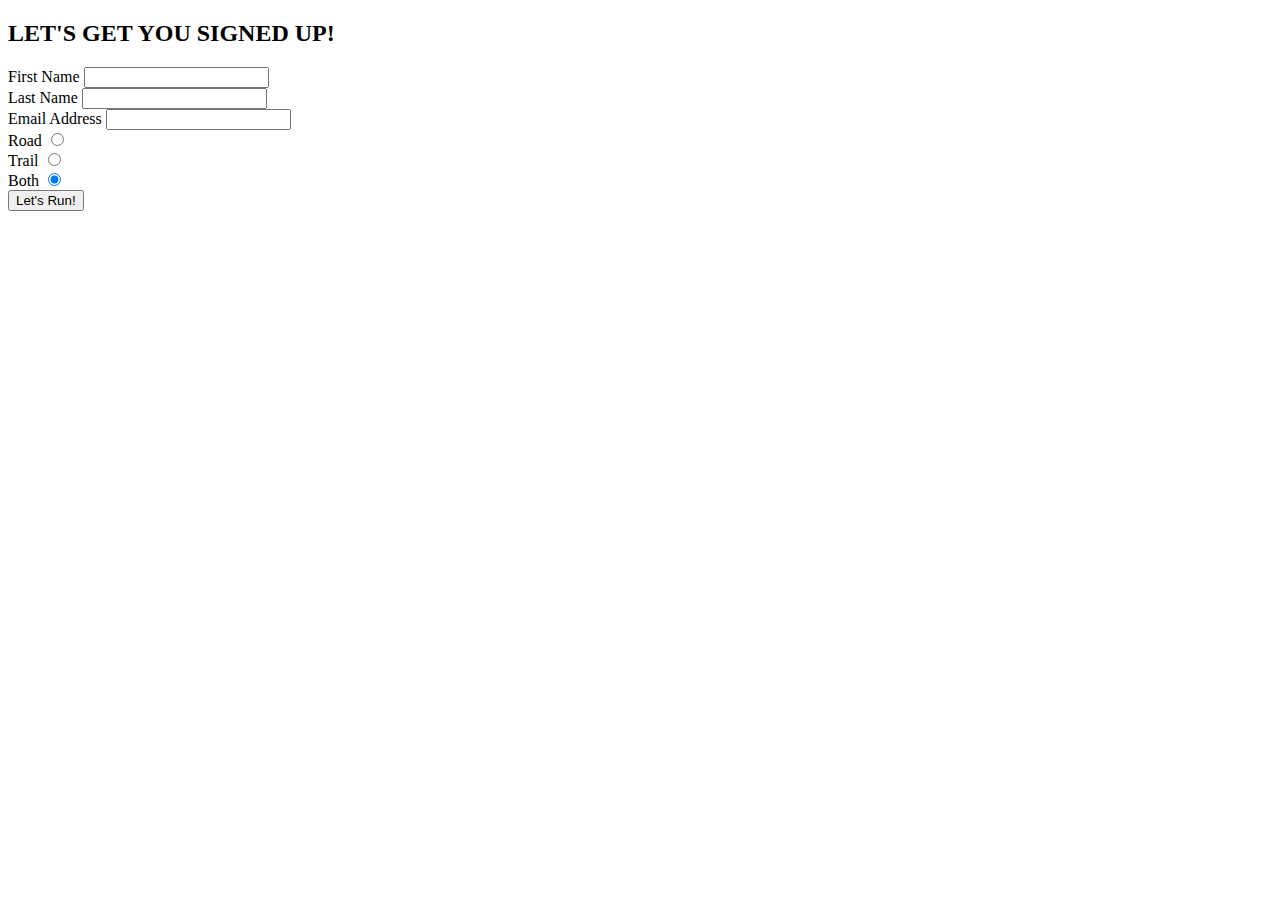
<file: signup.html>
<!DOCTYPE html>
<html lang="en">

<head>
    <meta charset="UTF-8">
    <meta name="viewport" content="width=<device-width>, initial-scale=1.0">
    <title>Document</title>
</head>

<body>
    <section id="sign-up">
        <form id="sign-upform" method="POST" action=" https://formdump.codeinstitute.net">
            <h2><i class="fa-solid fa-heart-pulse"></i>
                LET'S GET YOU SIGNED UP!
            </h2>
            <label for="first-name">First Name</label>
            <input type="text" name="first-name" id="first-name" class="text-input" required>
            <br>
            <label for="last-name">Last Name</label>
            <input type="text" name="last-name" id="last-name" class="text-input" required>
            <br>
            <label for="email-address">Email Address</label>
            <input type="email" name="email_address" id="email-address" class="text-input" required>
            <br>
            <div class="radio-buttons">
                <div>
                    <label for="road">Road</label>
                    <input type="radio" name="running_preference" id="road" value="road" required checked>
                </div>
                <div>
                    <label for="trail">Trail</label>
                    <input type="radio" name="running_preference" id="trail" value="trail" required>
                </div>
                <div>
                    <label for="both">Both</label>
                    <input type="radio" name="running_preference" id="both" value="both" required checked>
                </div>
            </div>
            <button type="submit" class="join-button">Let's Run!</button>

        </form>
    </section>
</body>

</html>
</file>
